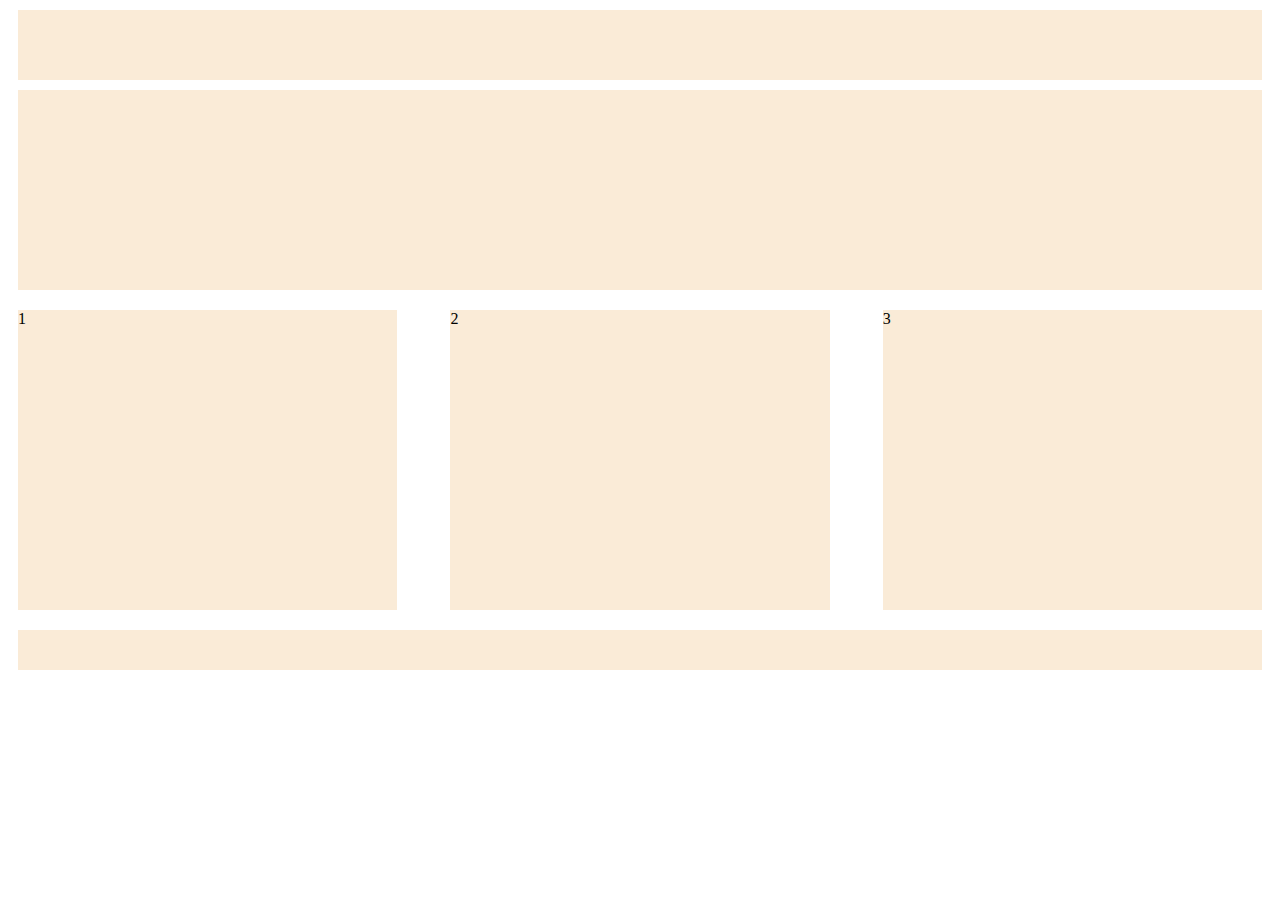
<file: g-forms(week 4)/index.html.html>
<!DOCTYPE html>
<html>
<head>
	<meta charset="utf-8">
	<meta name="viewport" content="width=device-width, initial-scale=1">
	<title>forms</title>
   
    <link rel="stylesheet" type="text/css" href="styles.css">

</head>

<body>
     <div class="main-container">
       
      </div>


     <div class="navbar">
              
    </div>

    <div class="hero-section">

    </div>


      <div class="cards">
        
            <div class="item">1</div>
            <div class="item">2</div>
            <div class="item">3</div>
                
           
    </div>


    <div class="footer">
        
    </div>

           
            
        </div>
    </div>

    

    

      
     
    
   

</body>
</html>
</file>
<file: g-forms(week 4)/styles.css>
.navbar{
    background-color: antiquewhite;
    height: 70px;
    margin: 10px;
}

.hero-section{
    height: 200px;
    margin: 10px;
    background-color: antiquewhite;
}

.cards{
    display: flex;
    justify-content: space-between;
    
}

.item{
    height: 300px;
    background-color: antiquewhite;
    width: 30%;
    margin: 10px;
}

.footer{
    height: 40px;
    background-color: antiquewhite;
    margin: 10px;
}
</file>
